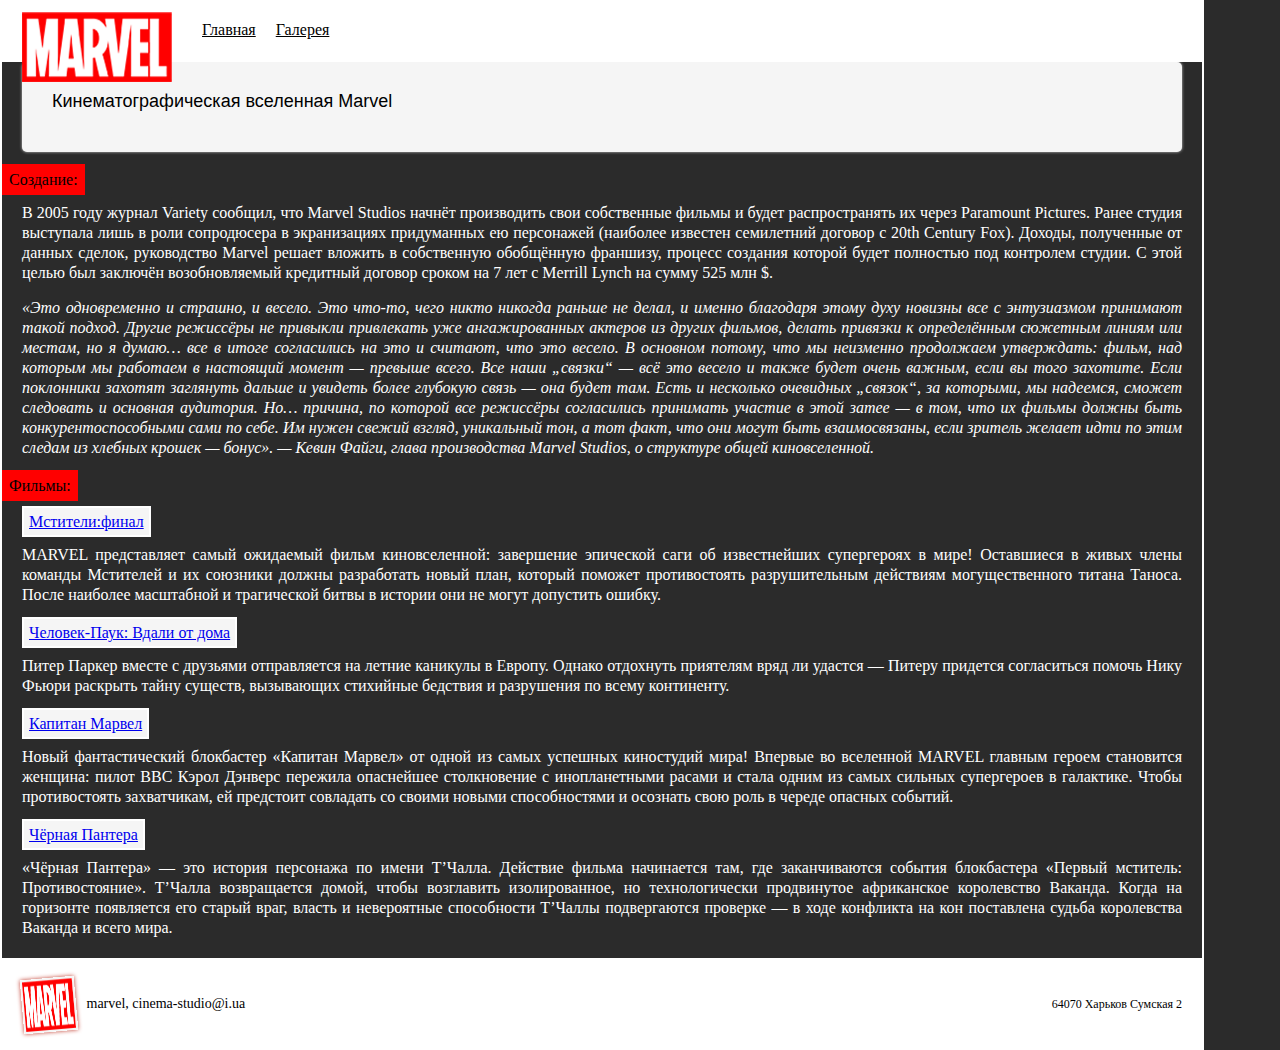
<file: index.html>
<!DOCTYPE html>
<html lang="ru">
  <head>
    <meta charset="UTF-8" />
    <meta name="viewport" content="width=device-width, initial-scale=1.0" />
    <title>marvel</title>
    <link rel="stylesheet" href="./style.css" />
    <link rel="stylesheet" href="./gallery.html" />
  </head>
  <body>
    <div class="main">
      <header class="page-header">
        <div class="logo">
          <img class="logo-img" src="./images/logo.png" alt=" marvel-логотип" />
        </div>
        <nav class="main-menu">
          <ul class="main-menu-ul">
            <li class="main-menu-li">
              <a class="main-menu-a" href="index.html">Главная</a>
            </li>
            <li class="main-menu-li">
              <a class="main-menu-a" href="gallery.html#gallery"> Галерея </a>
            </li>
          </ul>
        </nav>
      </header>
      <div class="about-marvel">
        <h1 id="main">Кинематографическая вселенная Marvel</h1>
      </div>
      <div class="main-info">
        <span class="title">
          Создание:
        </span>
        <p>
          В 2005 году журнал Variety сообщил, что Marvel Studios начнёт
          производить свои собственные фильмы и будет распространять их через
          Paramount Pictures. Ранее студия выступала лишь в роли сопродюсера в
          экранизациях придуманных ею персонажей (наиболее известен семилетний
          договор с 20th Century Fox). Доходы, полученные от данных сделок,
          руководство Marvel решает вложить в собственную обобщённую франшизу,
          процесс создания которой будет полностью под контролем студии. С этой
          целью был заключён возобновляемый кредитный договор сроком на 7 лет с
          Merrill Lynch на сумму 525 млн $.
        </p>
        <p class="quote">
          «Это одновременно и страшно, и весело. Это что-то, чего никто никогда
          раньше не делал, и именно благодаря этому духу новизны все с
          энтузиазмом принимают такой подход. Другие режиссёры не привыкли
          привлекать уже ангажированных актеров из других фильмов, делать
          привязки к определённым сюжетным линиям или местам, но я думаю… все в
          итоге согласились на это и считают, что это весело. В основном потому,
          что мы неизменно продолжаем утверждать: фильм, над которым мы работаем
          в настоящий момент — превыше всего. Все наши „связки“ — всё это весело
          и также будет очень важным, если вы того захотите. Если поклонники
          захотят заглянуть дальше и увидеть более глубокую связь — она будет
          там. Есть и несколько очевидных „связок“, за которыми, мы надеемся,
          сможет следовать и основная аудитория. Но… причина, по которой все
          режиссёры согласились принимать участие в этой затее — в том, что их
          фильмы должны быть конкурентоспособными сами по себе. Им нужен свежий
          взгляд, уникальный тон, а тот факт, что они могут быть взаимосвязаны,
          если зритель желает идти по этим следам из хлебных крошек — бонус». —
          Кевин Файги, глава производства Marvel Studios, о структуре общей
          киновселенной.
        </p>
      </div>
      <div class="main-info">
        <span class="title">
          Фильмы:
        </span>
      </div>
      <div class="main-info">
        <span class="link">
          <a href="gallery.html#mstiteli">
            Мстители:финал
          </a>
        </span>
        <p>
          MARVEL представляет самый ожидаемый фильм киновселенной: завершение
          эпической саги об известнейших супергероях в мире! Оставшиеся в живых
          члены команды Мстителей и их союзники должны разработать новый план,
          который поможет противостоять разрушительным действиям могущественного
          титана Таноса. После наиболее масштабной и трагической битвы в истории
          они не могут допустить ошибку.
        </p>
      </div>
      <div class="main-info">
        <span class="link">
          <a href="gallery.html#payk"> Человек-Паук: Вдали от дома </a>
        </span>
        <p>
          Питер Паркер вместе с друзьями отправляется на летние каникулы в
          Европу. Однако отдохнуть приятелям вряд ли удастся — Питеру придется
          согласиться помочь Нику Фьюри раскрыть тайну существ, вызывающих
          стихийные бедствия и разрушения по всему континенту.
        </p>
      </div>
      <div class="main-info">
        <span class="link">
          <a href="gallery.html#marvel"> Капитан Марвел </a>
        </span>
        <p>
          Новый фантастический блокбастер «Капитан Марвел» от одной из самых
          успешных киностудий мира! Впервые во вселенной MARVEL главным героем
          становится женщина: пилот ВВС Кэрол Дэнверс пережила опаснейшее
          столкновение с инопланетными расами и стала одним из самых сильных
          супергероев в галактике. Чтобы противостоять захватчикам, ей предстоит
          совладать со своими новыми способностями и осознать свою роль в череде
          опасных событий.
        </p>
      </div>
      <div class="main-info">
        <span class="link">
          <a href="gallery.html#pantera"> Чёрная Пантера </a>
        </span>
        <p>
          «Чёрная Пантера» — это история персонажа по имени Т’Чалла. Действие
          фильма начинается там, где заканчиваются события блокбастера «Первый
          мститель: Противостояние». Т’Чалла возвращается домой, чтобы
          возглавить изолированное, но технологически продвинутое африканское
          королевство Ваканда. Когда на горизонте появляется его старый враг,
          власть и невероятные способности Т’Чаллы подвергаются проверке — в
          ходе конфликта на кон поставлена судьба королевства Ваканда и всего
          мира.
        </p>
      </div>
      <footer class="page-footer">
        <div class="info">
          <img src="./images/logo.png" alt="лого" />
          marvel, cinema-studio@i.ua
        </div>
        <div class="copyright">64070 Харьков Сумская 2</div>
      </footer>
    </div>
  </body>
</html>
</file>
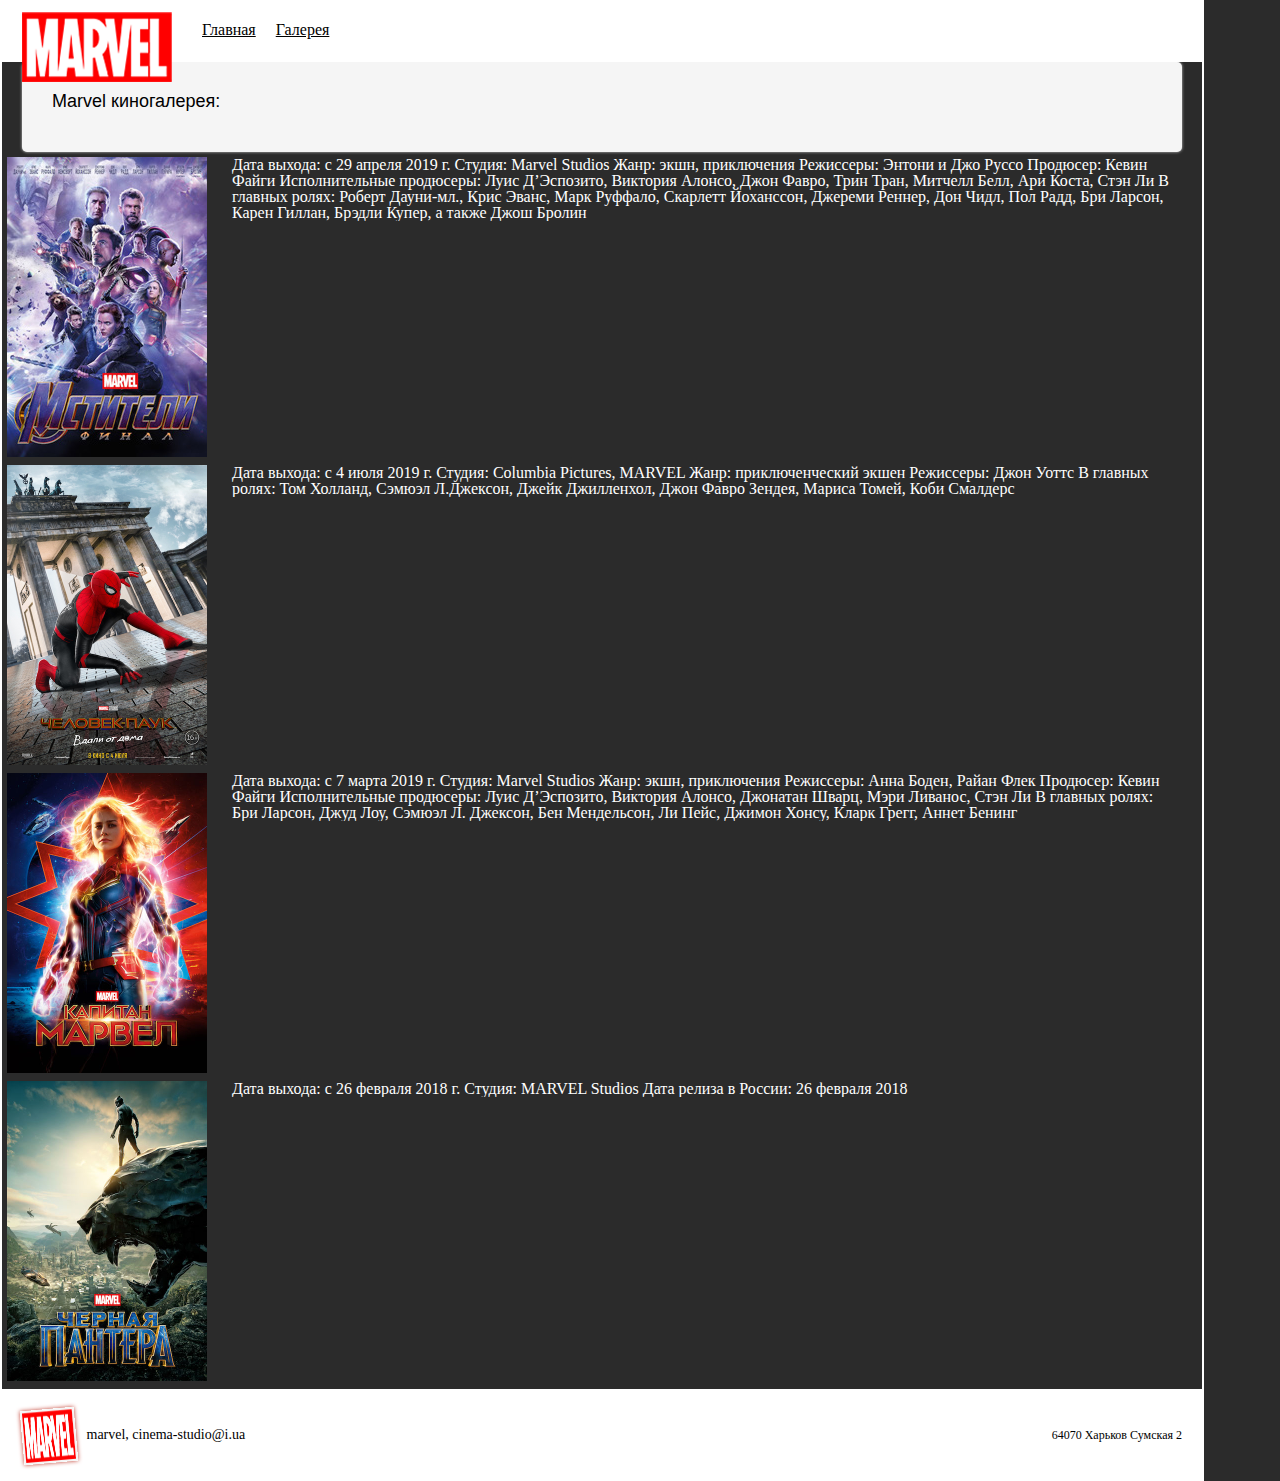
<file: gallery.html>
<!DOCTYPE html>
<html lang="en">
  <head>
    <meta charset="UTF-8" />
    <meta name="viewport" content="width=device-width, initial-scale=1.0" />
    <title>marvel gallery</title>
    <link rel="stylesheet" href="./style.css" />
    <link rel="stylesheet" href="./index.html" />
  </head>
  <body>
    <div class="main">
      <header class="page-header">
        <div class="logo">
          <img class="logo-img" src="./images/logo.png" alt=" marvel-логотип" />
        </div>
        <nav class="main-menu">
          <ul class="main-menu-ul">
            <li class="main-menu-li">
              <a class="main-menu-a" href="index.html#main">Главная</a>
            </li>
            <li class="main-menu-li">
              <a class="main-menu-a" href="gallery.html"> Галерея </a>
            </li>
          </ul>
        </nav>
      </header>
      <div class="about-marvel">
        <h1 id="gallery">Marvel киногалерея:</h1>
      </div>
      <div class="row">
        <p class="paragraph-left">
          <img
            id="mstiteli"
            src="./images/mstiteli.jpg"
            alt="картинка мстители"
          />
        </p>
        <p class="paragraph-right">
          Дата выхода: с 29 апреля 2019 г. Студия: Marvel Studios Жанр: экшн,
          приключения Режиссеры: Энтони и Джо Руссо Продюсер: Кевин Файги
          Исполнительные продюсеры: Луис Д’Эспозито, Виктория Алонсо, Джон
          Фавро, Трин Тран, Митчелл Белл, Ари Коста, Стэн Ли В главных ролях:
          Роберт Дауни-мл., Крис Эванс, Марк Руффало, Скарлетт Йоханссон,
          Джереми Реннер, Дон Чидл, Пол Радд, Бри Ларсон, Карен Гиллан, Брэдли
          Купер, а также Джош Бролин
        </p>
      </div>
      <div class="row">
        <p class="paragraph-left">
          <img id="payk" src="./images/payk.jpg" alt="картинка человек паук" />
        </p>
        <p class="paragraph-right">
          Дата выхода: с 4 июля 2019 г. Студия: Columbia Pictures, MARVEL Жанр:
          приключенческий экшен Режиссеры: Джон Уоттс В главных ролях: Том
          Холланд, Сэмюэл Л.Джексон, Джейк Джилленхол, Джон Фавро Зендея, Мариса
          Томей, Коби Смалдерс
        </p>
      </div>
      <div class="row">
        <p class="paragraph-left">
          <img
            id="marvel"
            src="./images/marvel.jpg"
            alt="картинка капитан марвел"
          />
        </p>
        <p class="paragraph-right">
          Дата выхода: с 7 марта 2019 г. Студия: Marvel Studios Жанр: экшн,
          приключения Режиссеры: Анна Боден, Райан Флек Продюсер: Кевин Файги
          Исполнительные продюсеры: Луис Д’Эспозито, Виктория Алонсо, Джонатан
          Шварц, Мэри Ливанос, Стэн Ли В главных ролях: Бри Ларсон, Джуд Лоу,
          Сэмюэл Л. Джексон, Бен Мендельсон, Ли Пейс, Джимон Хонсу, Кларк Грегг,
          Аннет Бенинг
        </p>
      </div>
      <div class="row">
        <p class="paragraph-left">
          <img
            id="pantera"
            src="./images/pantera.jpg"
            alt="картинка черная пантера"
          />
        </p>
        <p class="paragraph-right">
          Дата выхода: с 26 февраля 2018 г. Студия: MARVEL Studios Дата релиза в
          России: 26 февраля 2018
        </p>
      </div>
      <footer class="page-footer">
        <div class="info">
          <img src="./images/logo.png" alt="лого" />
          marvel, cinema-studio@i.ua
        </div>
        <div class="copyright">64070 Харьков Сумская 2</div>
      </footer>
    </div>
  </body>
</html>
</file>
<file: style.css>
html,
body,
div,
span,
applet,
object,
iframe,
h1,
h2,
h3,
h4,
h5,
h6,
p,
blockquote,
pre,
a,
abbr,
acronym,
address,
big,
cite,
code,
del,
dfn,
em,
img,
ins,
kbd,
q,
s,
samp,
small,
strike,
strong,
sub,
sup,
tt,
var,
b,
u,
i,
center,
dl,
dt,
dd,
ol,
ul,
li,
fieldset,
form,
label,
legend,
table,
caption,
tbody,
tfoot,
thead,
tr,
th,
td,
aside,
canvas,
details,
embed,
figure,
figcaption,
footer,
header,
hgroup,
menu,
nav,
output,
ruby,
section,
summary,
time,
mark,
audio,
video {
  margin: 0;
  padding: 0;
  border: 0;
  font-size: 100%;
  font: inherit;
  vertical-align: baseline;
}
aside,
details,
figcaption,
figure,
footer,
header,
hgroup,
menu,
nav,
section {
  display: block;
}
body {
  line-height: 1;
}
ol,
ul {
  list-style: none;
}
blockquote,
q {
  quotes: none;
}
blockquote:before,
blockquote:after,
q:before,
q:after {
  content: "";
  content: none;
}
table {
  border-collapse: collapse;
  border-spacing: 0;
}

body {
  margin: 0;
  padding: 0;
  color: white;
  background-color: rgb(43, 43, 43);
}
.main {
  width: 1200px;
  border: 2px solid white;
}
.page-header {
  background-color: white;
  position: relative;
  padding: 20px;
  min-height: 20px;
  z-index: 5;
  color: white;
}
.logo {
  position: absolute;
  top: 10px;
  left: 20px;
  margin: 0;
}
.logo-img {
  width: 150px;
  height: 70px;
}
.main-menu-ul {
  margin: 0;
  margin-left: 180px;
  padding: 0;
  list-style: none;
}
.main-menu-li {
  display: inline-block;
  margin-right: 1em;
}
.main-menu-a {
  color: black;
}

.about-marvel {
  height: 60px;
  margin: 0 20px;
  padding-top: 30px;
  padding-left: 30px;
  font-family: Arial, Helvetica, sans-serif;
  font-size: 18px;
  color: black;
  background-color: whitesmoke;
  border-radius: 5px;
  box-shadow: 0 0 3px #cccccc;
}
.main-info {
  box-sizing: content-box;
  margin: 20px 20px;
}

.title {
  margin-left: -20px;
  padding: 5px;
  border: 2px solid red;
  background-color: red;
  color: black;
}
.main-info p {
  padding-top: 15px;
  text-align: justify;
  line-height: 20px;
  font-size: 16px;
  font-family: "Times New Roman", Times, serif;
}
.quote {
  font-family: Courier;
  line-height: 17px;
  font-style: italic;
}
.link {
  padding: 5px;
  border: 2px solid white;
  background-color: whitesmoke;
  color: black;
}
.page-footer {
  min-height: 50px;
  padding: 20px;
  font-size: 14px;
  color: black;
  background-color: white;
}
.page-footer ::after {
  display: table;
  clear: both;
}
.page-footer .info {
  float: left;
}
.page-footer .info img {
  width: 50px;
  height: 50px;
  margin-right: 0.5em;
  vertical-align: middle;
  border: 2px solid whitesmoke;
  box-shadow: 0 0 4px #c0392b;
  transform: rotate(-5deg);
}
.page-footer .copyright {
  float: right;
  padding-top: 20px;
  font-size: 12px;
}

.row {
  overflow: hidden;
  margin: 5px 5px;
}
.row img {
  width: 200px;
  height: 300px;
}
.paragraph-left {
  float: left;
}
.paragraph-right {
  text-align: left;
  padding: 0 25px;
  overflow: hidden;
}
a {
  scroll-behavior: smooth;
}
</file>
